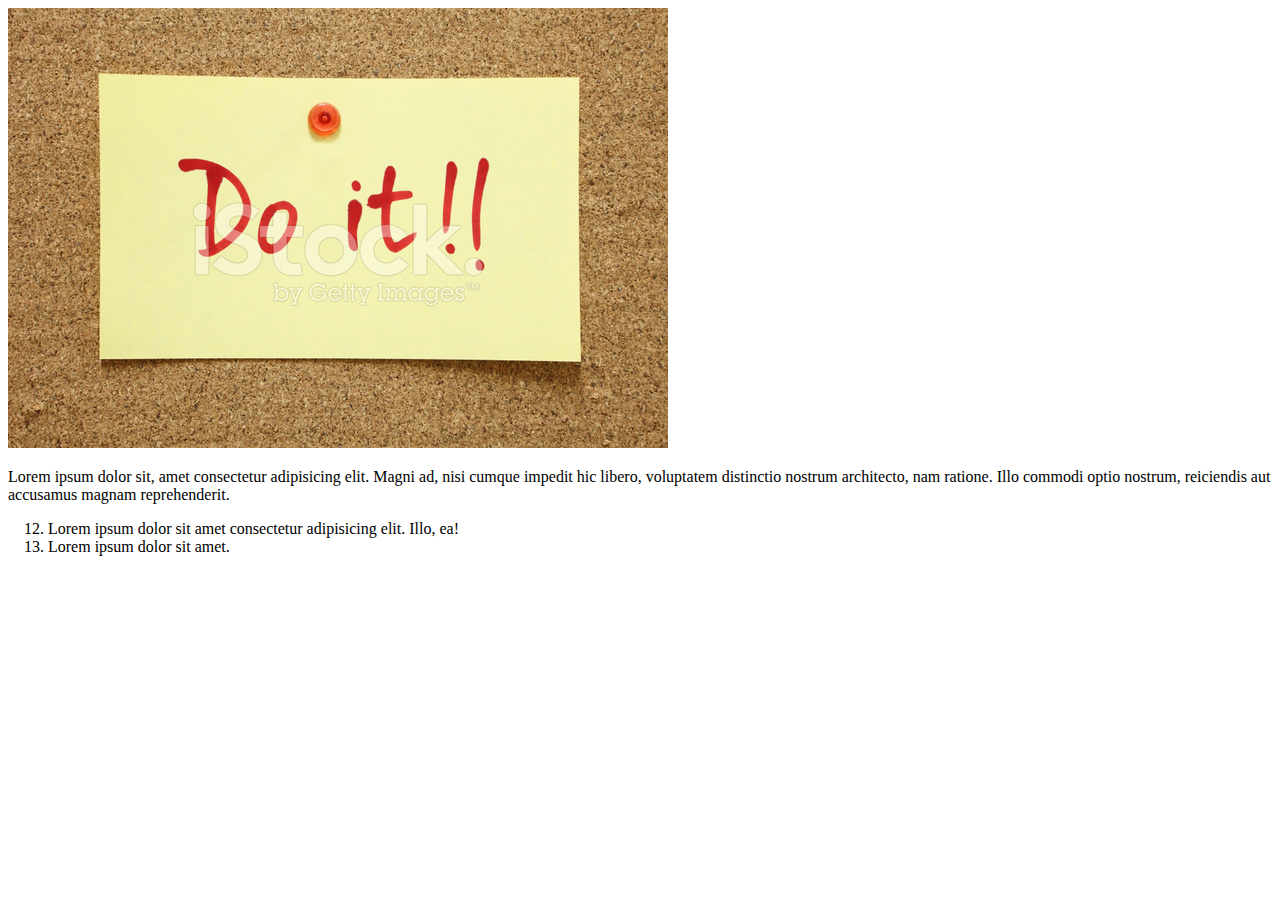
<file: Repeta1/index.html>
<!DOCTYPE html>
<html lang="en">
  <head>
    <meta charset="UTF-8" />
    <meta http-equiv="X-UA-Compatible" content="IE=edge" />
    <meta name="viewport" content="width=device-width, initial-scale=1.0" />
    <title>Document</title>
  </head>
  <body>
    <img src="img/17569188-do-it.jpg" alt="oops" />
    <p>
      Lorem ipsum dolor sit, amet consectetur adipisicing elit. Magni ad, nisi
      cumque impedit hic libero, voluptatem distinctio nostrum architecto, nam
      ratione. Illo commodi optio nostrum, reiciendis aut accusamus magnam
      reprehenderit.
    </p>
    <ol start="12">
      <li>
        Lorem ipsum dolor sit amet consectetur adipisicing elit. Illo, ea!
      </li>
      <li>Lorem ipsum dolor sit amet.</li>
    </ol>
  </body>
</html>
</file>
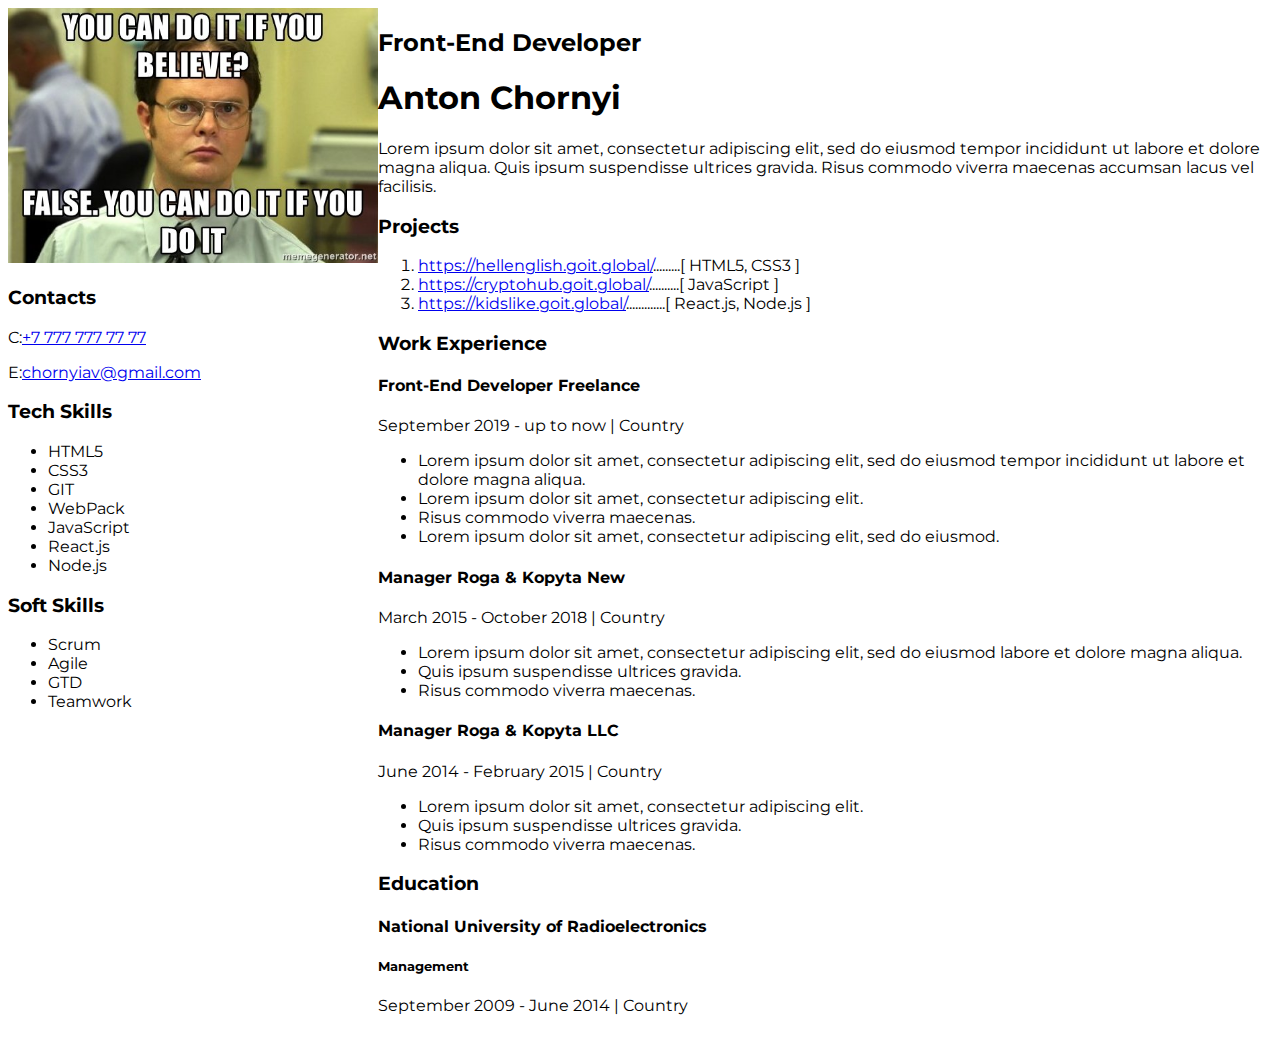
<file: my.html>
<!DOCTYPE html>
<html lang="en">
  <head>
    <meta charset="UTF-8" />
    <meta http-equiv="X-UA-Compatible" content="IE=edge" />
    <meta name="viewport" content="width=device-width, initial-scale=1.0" />
    <link rel="stylesheet" href="styles/styles.css" />
    <link rel="preconnect" href="https://fonts.googleapis.com" />
    <link rel="preconnect" href="https://fonts.gstatic.com" crossorigin />
    <link
      href="https://fonts.googleapis.com/css2?family=Montserrat:wght@400;700&display=swap"
      rel="stylesheet"
    />
    <title>Study-my feauture</title>
  </head>
  <body>
    <div class="content">
      <!--about user-->
      <aside>
        <img
          src="Photo/you-can-do-it-if-you-do-it.jpg"
          alt="You can do it if you do it"
          width="370"
        />
        <!--Contacts-->
        <h3>Contacts</h3>
        <p>C:<a href="tel:+77777777777">+7 777 777 77 77</a></p>
        <p>E:<a href="mailto:chornyiav@gmail.com">chornyiav@gmail.com</a></p>
        <!--Tech Skills-->
        <h3>Tech Skills</h3>
        <ul>
          <li>HTML5</li>
          <li>CSS3</li>
          <li>GIT</li>
          <li>WebPack</li>
          <li>JavaScript</li>
          <li>React.js</li>
          <li>Node.js</li>
        </ul>
        <!--Soft Skills-->
        <h3>Soft Skills</h3>
        <ul>
          <li>Scrum</li>
          <li>Agile</li>
          <li>GTD</li>
          <li>Teamwork</li>
        </ul>
      </aside>
      <!--Main content-->
      <div>
        <!--About-->
        <div>
          <h2>Front-End Developer</h2>
          <h1>Anton Chornyi</h1>
          <p>
            Lorem ipsum dolor sit amet, consectetur adipiscing elit, sed do
            eiusmod tempor incididunt ut labore et dolore magna aliqua. Quis
            ipsum suspendisse ultrices gravida. Risus commodo viverra maecenas
            accumsan lacus vel facilisis.
          </p>
        </div>
        <!--Projects-->
        <div>
          <h3>Projects</h3>
          <ol>
            <li>
              <a href="https://hellenglish.goit.global/"
                >https://hellenglish.goit.global/</a
              >.........[ HTML5, CSS3 ]
            </li>
            <li>
              <a href="https://cryptohub.goit.global/"
                >https://cryptohub.goit.global/</a
              >..........[ JavaScript ]
            </li>
            <li>
              <a href="https://kidslike.goit.global/"
                >https://kidslike.goit.global/</a
              >.............[ React.js, Node.js ]
            </li>
          </ol>
        </div>
        <!--Work experience-->
        <div>
          <h3>Work Experience</h3>
          <h4>Front-End Developer Freelance</h4>
          <p>September 2019 - up to now | Country</p>
          <ul>
            <li>
              Lorem ipsum dolor sit amet, consectetur adipiscing elit, sed do
              eiusmod tempor incididunt ut labore et dolore magna aliqua.
            </li>
            <li>Lorem ipsum dolor sit amet, consectetur adipiscing elit.</li>
            <li>Risus commodo viverra maecenas.</li>
            <li>
              Lorem ipsum dolor sit amet, consectetur adipiscing elit, sed do
              eiusmod.
            </li>
          </ul>
        </div>
        <div>
          <h4>Manager Roga & Kopyta New</h4>
          <p>March 2015 - October 2018 | Country</p>
          <ul>
            <li>
              Lorem ipsum dolor sit amet, consectetur adipiscing elit, sed do
              eiusmod labore et dolore magna aliqua.
            </li>
            <li>Quis ipsum suspendisse ultrices gravida.</li>
            <li>Risus commodo viverra maecenas.</li>
          </ul>
        </div>
        <div>
          <h4>Manager Roga & Kopyta LLC</h4>
          <p>June 2014 - February 2015 | Country</p>
          <ul>
            <li>Lorem ipsum dolor sit amet, consectetur adipiscing elit.</li>
            <li>Quis ipsum suspendisse ultrices gravida.</li>
            <li>Risus commodo viverra maecenas.</li>
          </ul>
        </div>
        <!--Education-->
        <div>
          <h3>Education</h3>
          <h4>National University of Radioelectronics</h4>
          <h5>Management</h5>
          <p>September 2009 - June 2014 | Country</p>
        </div>
      </div>
    </div>
  </body>
</html>
</file>
<file: styles/styles.css>
body {
    font-family: 'Montserrat', sans-serif;
}
.content {
    display: flex;
}
</file>
